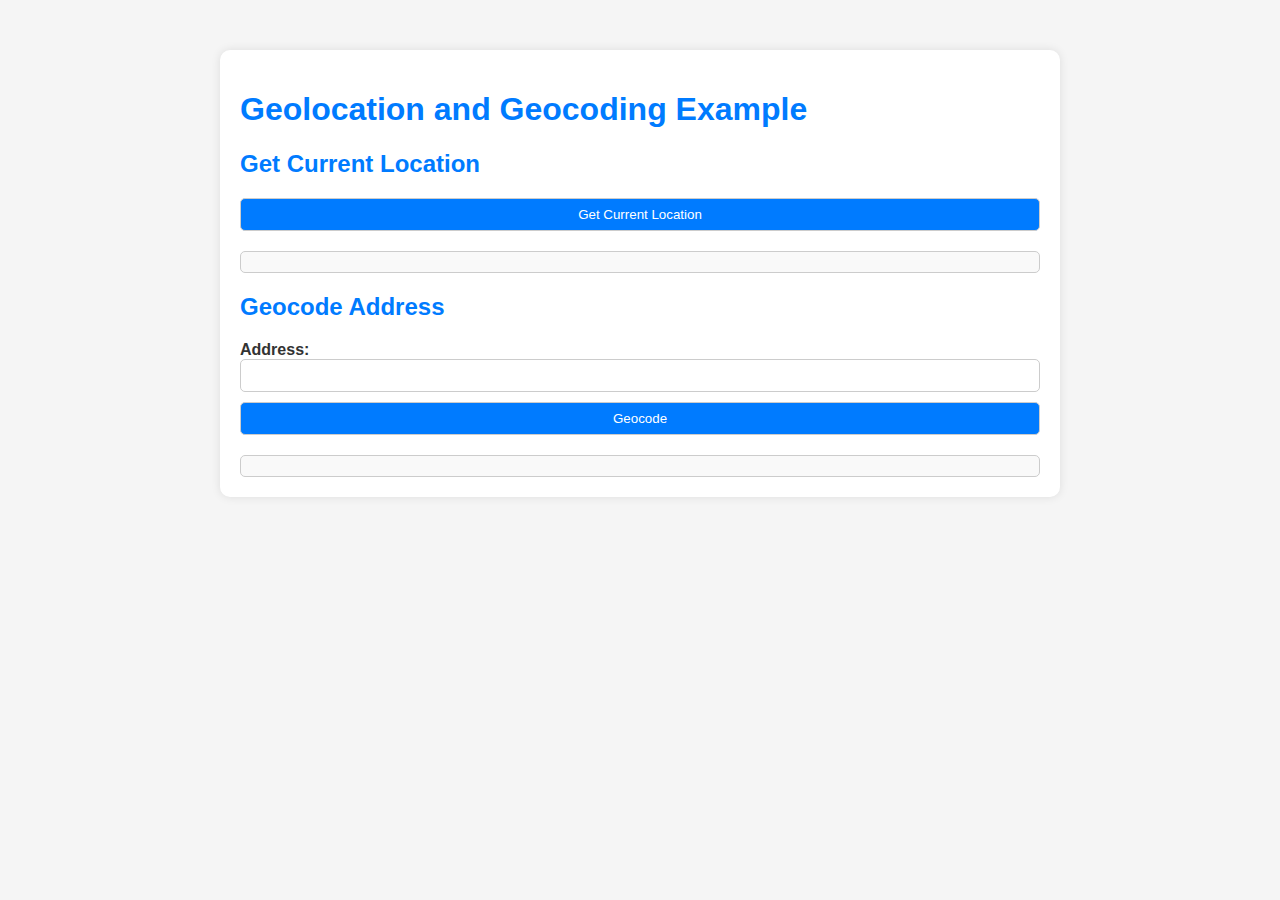
<file: templates/geolocation.html>
<!DOCTYPE html>
<html lang="en">
<head>
    <meta charset="UTF-8">
    <meta name="viewport" content="width=device-width, initial-scale=1.0">
    <title>Geolocation and Geocoding Example</title>
    <style>
        body {
            font-family: Arial, sans-serif;
            margin: 0;
            padding: 0;
            background-color: #f5f5f5;
            color: #333;
        }

        #content {
            max-width: 800px;
            margin: 50px auto;
            padding: 20px;
            background-color: #fff;
            border-radius: 10px;
            box-shadow: 0 0 10px rgba(0, 0, 0, 0.1);
        }

        h1, h2 {
            color: #007bff;
        }

        label {
            font-weight: bold;
        }

        input[type="text"], input[type="date"], button {
            width: 100%;
            margin-bottom: 10px;
            padding: 8px;
            border: 1px solid #ccc;
            border-radius: 5px;
            box-sizing: border-box;
        }

        button {
            background-color: #007bff;
            color: #fff;
            cursor: pointer;
        }

        button:hover {
            background-color: #0056b3;
        }

        #currentLocationResult, #geocodeResult {
            margin-top: 10px;
            padding: 10px;
            border: 1px solid #ccc;
            border-radius: 5px;
            background-color: #f9f9f9;
        }
    </style>
</head>
<body>
    <div id="content">
        <h1>Geolocation and Geocoding Example</h1>

        <h2>Get Current Location</h2>
        <button id="getLocationBtn">Get Current Location</button>
        <div id="currentLocationResult"></div>

        <h2>Geocode Address</h2>
        <form id="geocodeForm">
            <label for="address">Address:</label>
            <input type="text" id="address" name="address" required>
            <button type="submit">Geocode</button>
        </form>
        <div id="geocodeResult"></div>
    </div>

    <script>
        document.getElementById('getLocationBtn').addEventListener('click', function () {
            if (navigator.geolocation) {
                navigator.geolocation.getCurrentPosition(showCurrentPosition, showCurrentError);
            } else {
                document.getElementById('currentLocationResult').innerText = "Geolocation is not supported by this browser.";
            }
        });

        var currentLatitude, currentLongitude;

        function showCurrentPosition(position) {
            currentLatitude = position.coords.latitude;
            currentLongitude = position.coords.longitude;
            document.getElementById('currentLocationResult').innerText = 'Latitude: ' + currentLatitude + ', Longitude: ' + currentLongitude;
        }

        function showCurrentError(error) {
            switch(error.code) {
                case error.PERMISSION_DENIED:
                    document.getElementById('currentLocationResult').innerText = "User denied the request for Geolocation.";
                    break;
                case error.POSITION_UNAVAILABLE:
                    document.getElementById('currentLocationResult').innerText = "Location information is unavailable.";
                    break;
                case error.TIMEOUT:
                    document.getElementById('currentLocationResult').innerText = "The request to get user location timed out.";
                    break;
                case error.UNKNOWN_ERROR:
                    document.getElementById('currentLocationResult').innerText = "An unknown error occurred.";
                    break;
            }
        }

        document.getElementById('geocodeForm').addEventListener('submit', function (event) {
            event.preventDefault();
            var address = document.getElementById('address').value;
            fetch('/geocode?address=' + encodeURIComponent(address))
                .then(response => response.json())
                .then(data => {
                    if (data.error) {
                        document.getElementById('geocodeResult').innerText = data.error;
                    } else {
                        var targetLatitude = data.latitude;
                        var targetLongitude = data.longitude;
                        document.getElementById('geocodeResult').innerText = 'Latitude: ' + targetLatitude + ', Longitude: ' + targetLongitude;

                        var distance = calculateDistance(currentLatitude, currentLongitude, targetLatitude, targetLongitude);
                        if (distance < 2) {
                            alert('The target location is within 500 meters from your current location.');
                        }
                    }
                })
                .catch(error => {
                    console.error('Error:', error);
                    document.getElementById('geocodeResult').innerText = 'An error occurred while processing the request.';
                });
        });

        
        function calculateDistance(lat1, lon1, lat2, lon2) {
            var R = 6371; 
            var dLat = deg2rad(lat2 - lat1);
            var dLon = deg2rad(lon2 - lon1);
            var a =
                Math.sin(dLat / 2) * Math.sin(dLat / 2) +
                Math.cos(deg2rad(lat1)) * Math.cos(deg2rad(lat2)) *
                Math.sin(dLon / 2) * Math.sin(dLon / 2);
            var c = 2 * Math.atan2(Math.sqrt(a), Math.sqrt(1 - a));
            var d = R * c; 
            return d;
        }

        function deg2rad(deg) {
            return deg * (Math.PI / 180);
        }
    </script>
</body>
</html>
</file>
